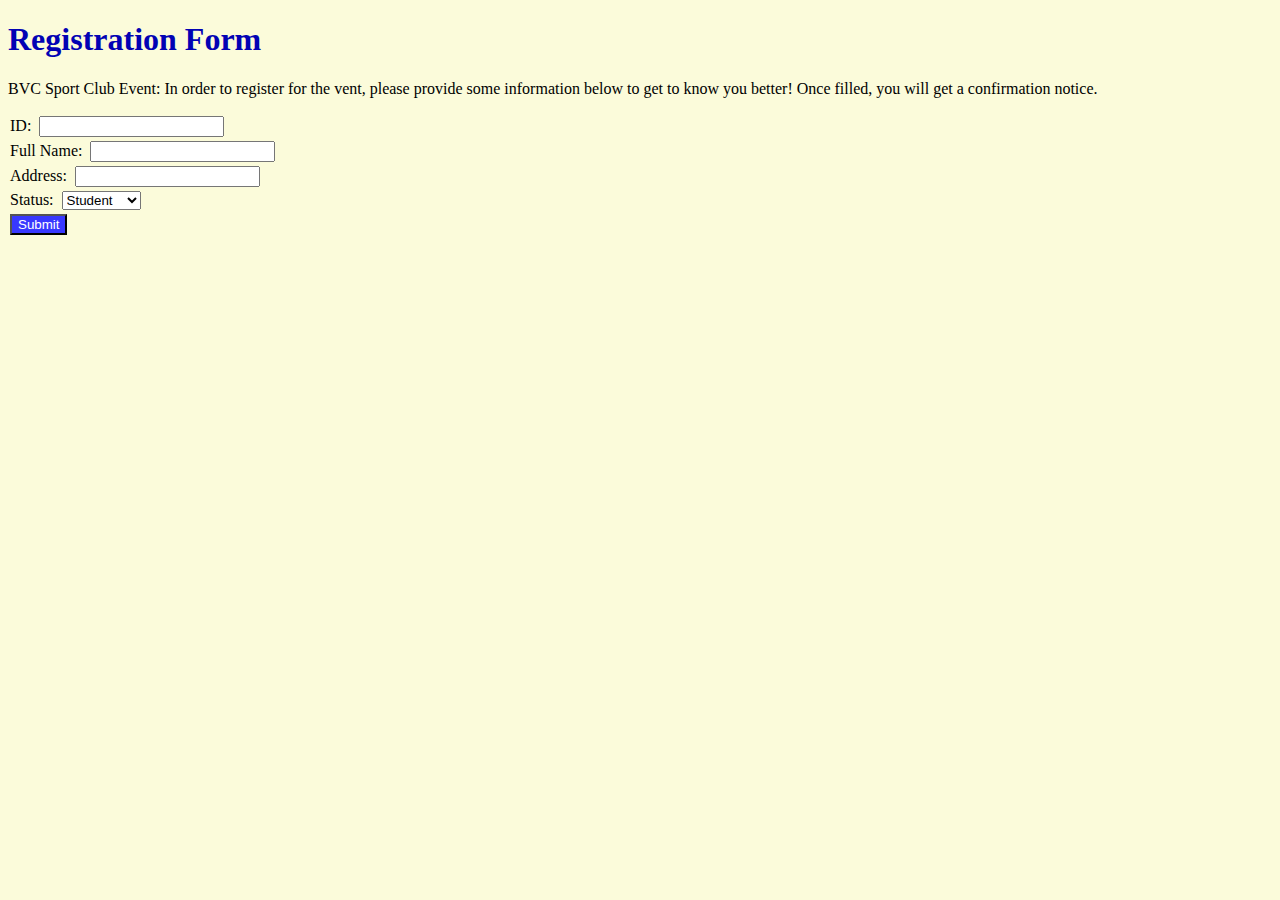
<file: index.html>
<!DOCTYPE html>
<html lang="en">

<head>
    <meta charset="UTF-8">
    <meta name="viewport" content="width=device-width, initial-scale=1.0">
    <title>Registration Form</title>
    <link rel="stylesheet" href="registration.css">
</head>

<body>
    <h1>Registration Form</h1>
    <p>BVC Sport Club Event: In order to register for the vent, please provide some information below to get to know you better! Once filled, you will get a confirmation notice.</p>
    <form id="registrationForm">
        <label for="id">ID:</label>
        <input type="text" id="id" name="id"><br>
        <label for="fullName">Full Name:</label>
        <input type="text" id="fullName" name="fullName"><br>
        <label for="address">Address:</label>
        <input type="text" id="address" name="address"><br>
        <label for="status">Status:</label>
        <select id="status" name="status">
            <option value="student">Student</option>
            <option value="staff">Staff</option>
            <option value="volunteer">Volunteer</option>
        </select><br>
        <button type="submit">Submit</button>
    </form>
    <script src="script.js"></script>
</body>

</html>
</file>
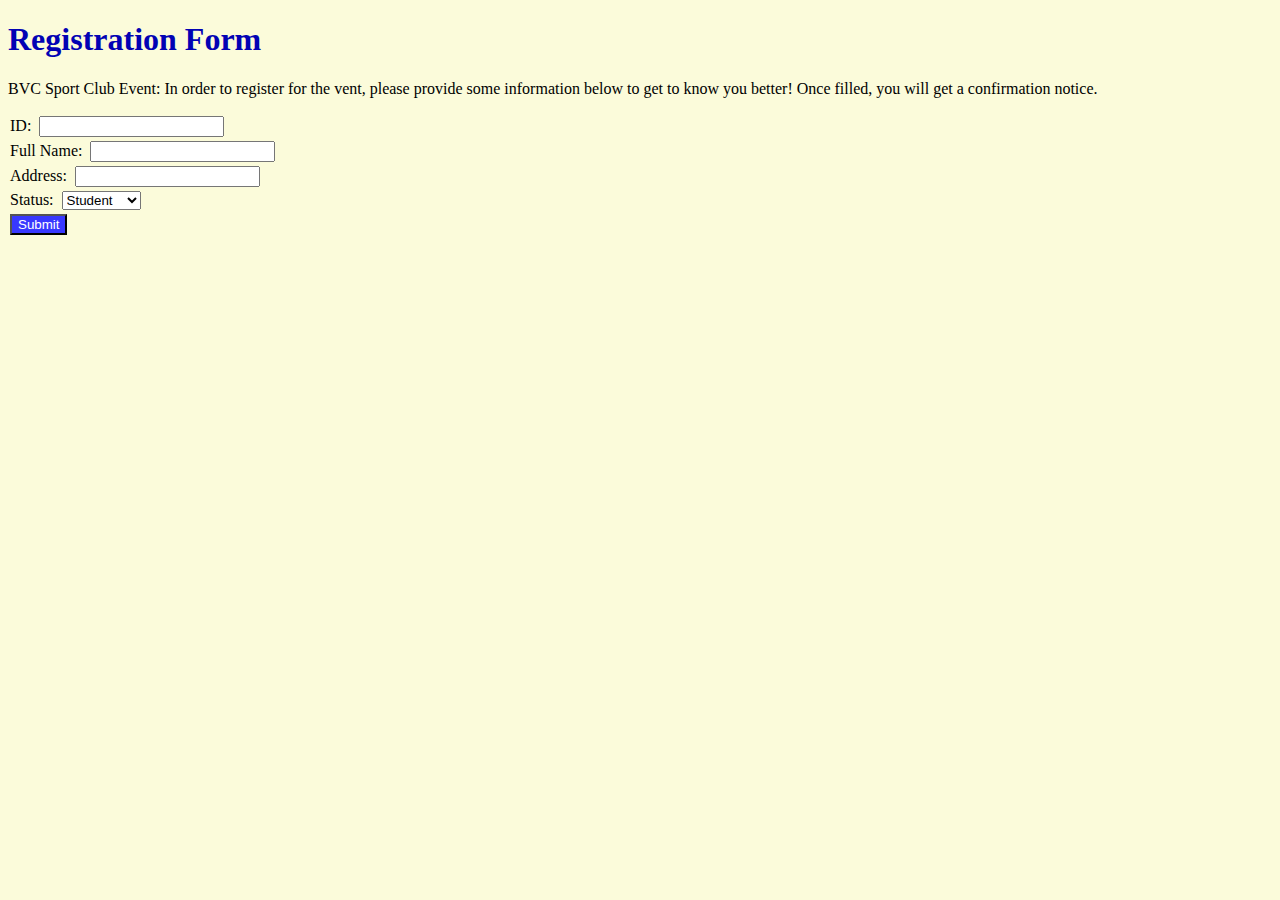
<file: registration.html>
<!DOCTYPE html>
<html lang="en">

<head>
    <meta charset="UTF-8">
    <meta name="viewport" content="width=device-width, initial-scale=1.0">
    <title>Registration Form</title>
    <link rel="stylesheet" href="registration.css">
</head>

<body>
    <h1>Registration Form</h1>
    <p>BVC Sport Club Event: In order to register for the vent, please provide some information below to get to know you better! Once filled, you will get a confirmation notice.</p>
    <form id="registrationForm">
        <label for="id">ID:</label>
        <input type="text" id="id" name="id"><br>
        <label for="fullName">Full Name:</label>
        <input type="text" id="fullName" name="fullName"><br>
        <label for="address">Address:</label>
        <input type="text" id="address" name="address"><br>
        <label for="status">Status:</label>
        <select id="status" name="status">
            <option value="student">Student</option>
            <option value="staff">Staff</option>
            <option value="volunteer">Volunteer</option>
        </select><br>
        <button type="submit">Submit</button>
    </form>
    <script src="script.js"></script>
</body>

</html>
</file>
<file: registration.css>
body {
    background-color: rgb(251, 251, 218);
}

label, input, button, select {
    margin: 2px;
}

h1 {
    color: rgb(2, 2, 180);
}

button {
    background-color: rgb(56, 56, 255);
    color: white;
}
</file>
